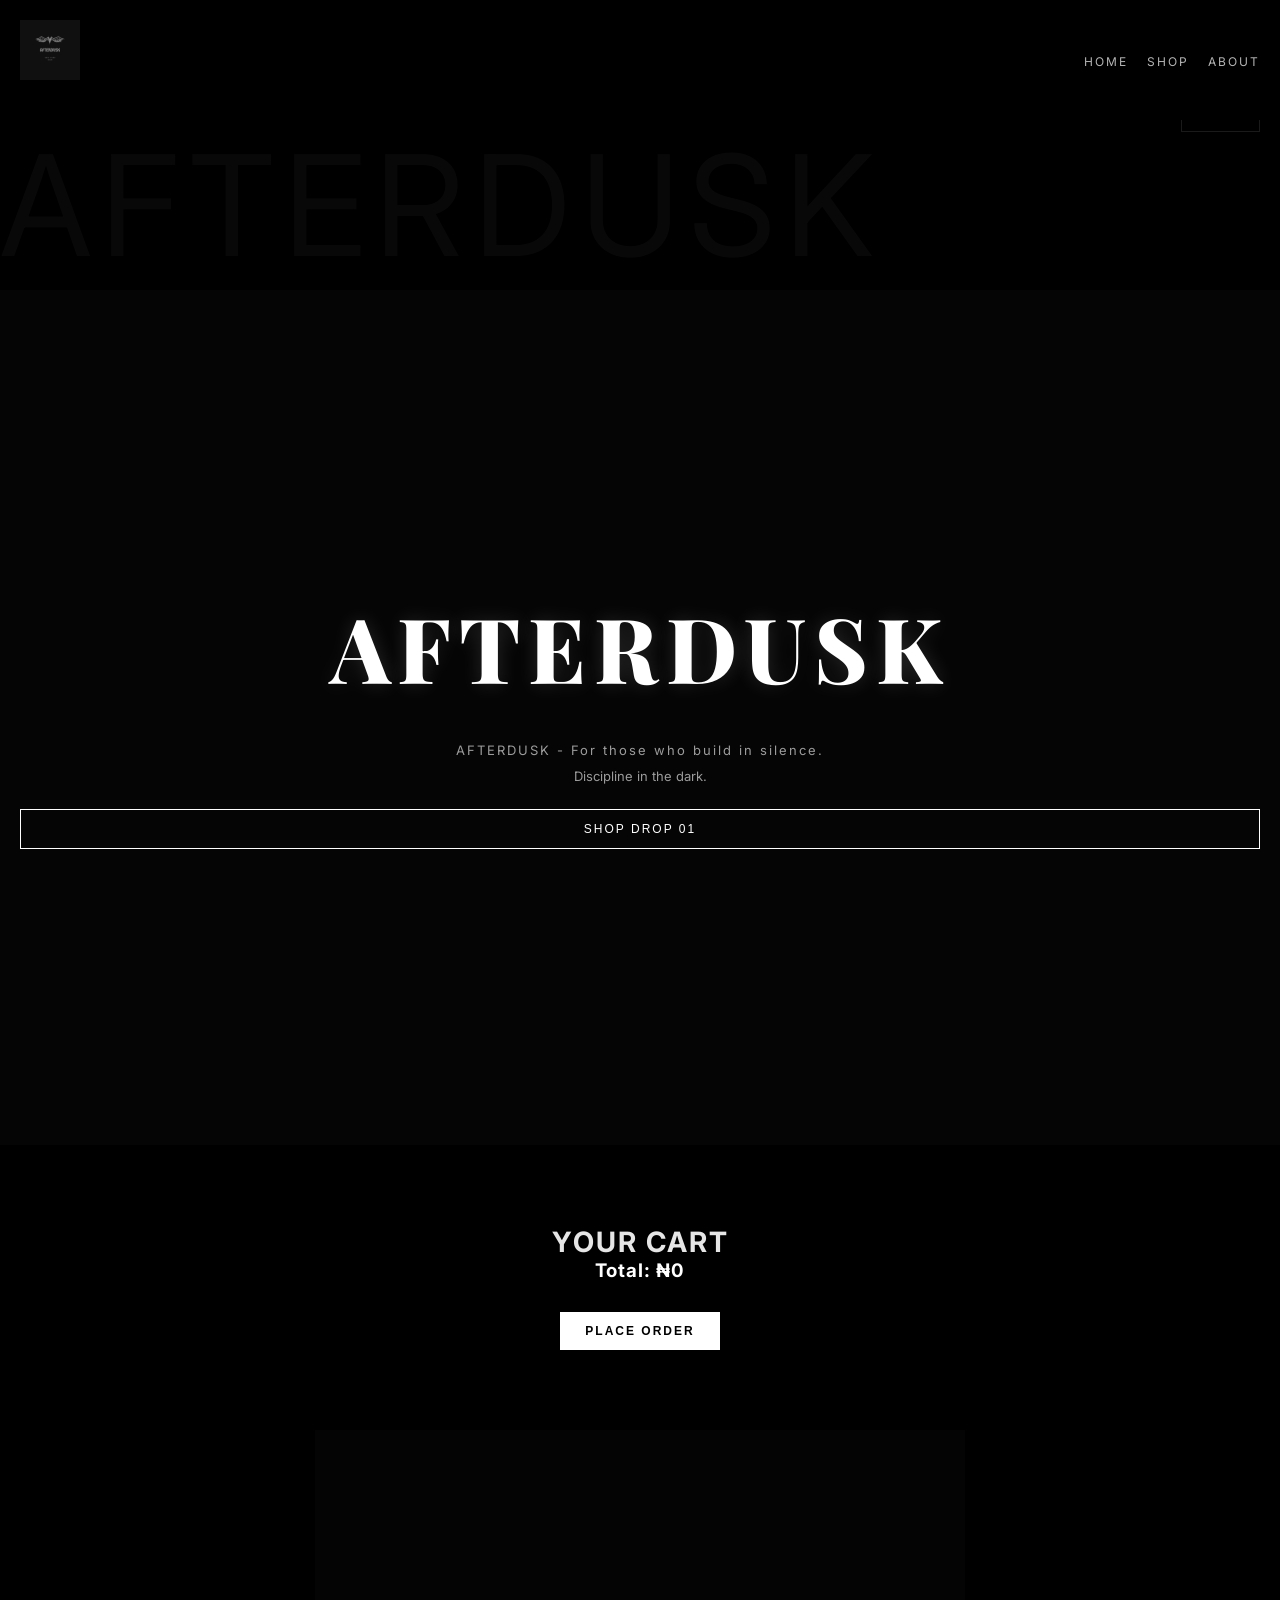
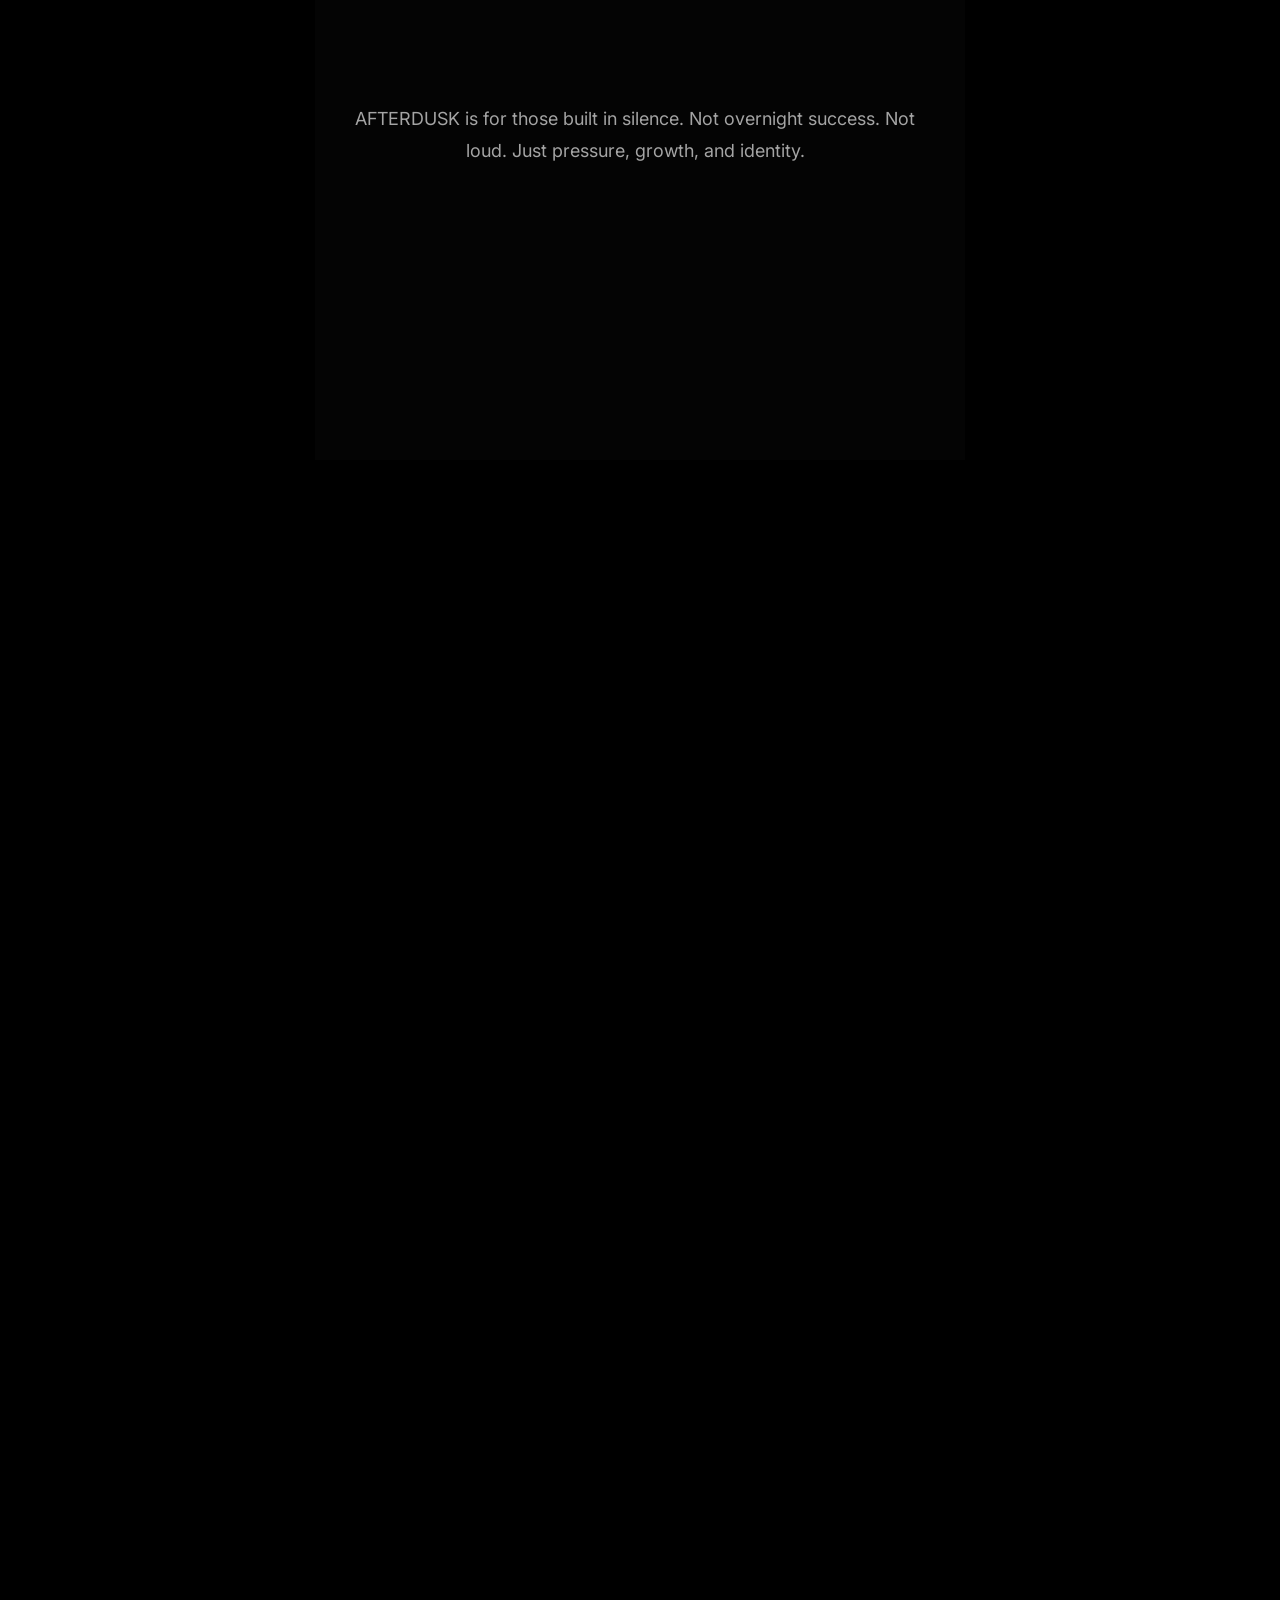
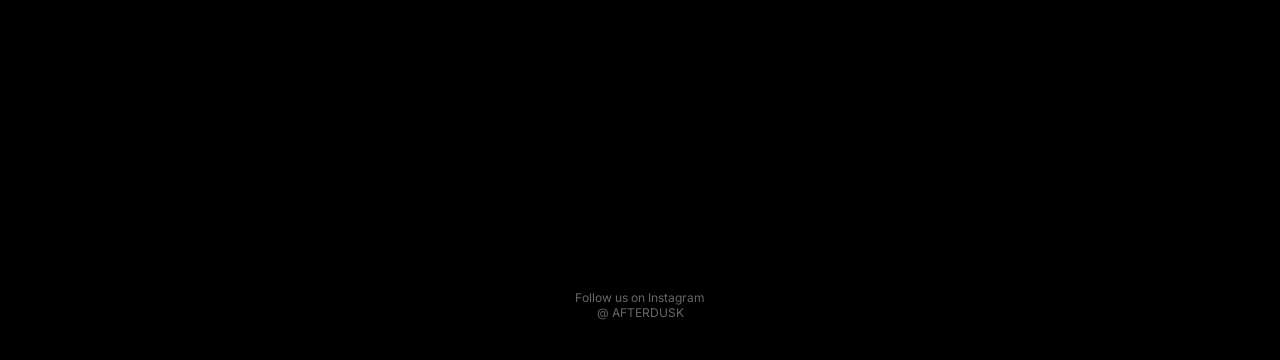
<file: index.html>
<!DOCTYPE html>
<html lang="en">
<head>
    <link href="https://fonts.googleapis.com/css2?family=Inter:wght@300;400;600&family=Playfair+Display:wght@500;600&display=swap" rel="stylesheet">
    <link href="https://fonts.googleapis.com/css2?family=Oswald:wght@400;600&family=Inter:wght@300;400&display=swap" rel="stylesheet">
    <meta name="viewport" content="width=device-width, initial-scale=1.0">
    <meta charset="UTF-8">
    <title>AFTERDUSK</title>
    <link rel="stylesheet" href="style.css">

    <!-- Google Font -->
    <link href="https://fonts.googleapis.com/css2?family=Montserrat:wght@300;600;800&display=swap" rel="stylesheet">
</head>
<body>
    <nav>
        <img src="logo..png" class="hero-logo">
        <div>
            <a href="index.html">Home</a>
            <a href="shop.html">Shop</a>
            <a href="about.html">About</a>
        </div>
    </nav>
<div class="bg-text">AFTERDUSK</div>

<div class="cart">
    cart: <span id="cart-count">0</span>
</div>
    
    <!-- HERO -->
     <section class="hero">
        <h1>AFTERDUSK</h1>
         <p class="tagline">AFTERDUSK - For those who build in silence.</p>
        <p>Discipline in the dark.</p>
        <button>SHOP DROP 01</button>
     </section>

     <section class="cart-page">
        <h2>YOUR CART</h2>

        <div id="cart-items"></div>

        <h3 id="cart-total">Total: ₦0</h3>

        <button onclick="placeOrder()" class="checkout-btn">
            PLACE ORDER
        </button>
     </section>

     <!-- ABOUT -->
      <section class="about">
            <p>
                AFTERDUSK is for those built in silence.
                Not overnight success. Not loud.
                Just pressure, growth, and identity.
            </p>
      </section>

      <!-- FEATURED DROP -->
       <section class="drop fade-in">
            <h2>DROP 01</h2>
            <p>Limited pieces. Built in silence.</p>

            <div class="product fade-in">
                
                <div class="products">
                <img src="mockup.png" alt="Hoodie">
                <h3>AFTERDUSK HOODIE</h3>
                <p>₦23,000</p>
                <button onclick="addToCart('Graphic Tee', 23000)">Add to Cart</button>
            </div>

            <div class="product">
                <img src="cap mockup.png" alt="Cap">
                <h3>AFTERDUSK SNAPBACK</h3>
                <p>₦10,000</p>
                <p style="color: red;">SOLD OUT</p>
                <button onclick="addToCart('Night Cap', 10000)">Add to Cart</button>
            </div>

       </section>

       <!-- FOOTER -->
        <footer>
            <p>Follow us on Instagram</p>
            <p>@ AFTERDUSK</p>
            </footer>

        <script>
    let cart = JSON.parse(localStorage.getItem("cart")) || [];

    function saveCart() {
        localStorage.setItem("cart", JSON.stringify(cart));
    }

    function updateCartCount() {
        document.getElementById("cart-count").innerText = cart.length;
    }

    function addToCart(name, price) {
        let existing = cart.find(item => item.name === name);

        if (existing) {
            existing.qty++;
        } else {
            cart.push({ name, price, qty: 1 });
        }

        saveCart();
        renderCart();
        updateCartCount();

        alert(name + " added to AFTERDUSK");
    }

    function removeItem(index) {
        cart.splice(index, 1);
        saveCart();
        renderCart();
        updateCartCount();
    }

    function changeQty(index, change) {
        cart[index].qty += change;

        if (cart[index].qty <= 0) {
            removeItem(index);
            return;
        }

        saveCart();
        renderCart();
        updateCartCount();
    }

    function getTotal() {
        return cart.reduce((total, item) => total + item.price * item.qty, 0);
    }

    function renderCart() {
        let cartBox = document.getElementById("cart-items");
        let totalBox = document.getElementById("cart-total");

        if (!cartBox || !totalBox) return;

        cartBox.innerHTML = "";

        cart.forEach((item, index) => {
            cartBox.innerHTML += `
                <div class="cart-item">
                    <p>${item.name} - ₦${item.price}</p>
                    <div class="qty">
                        <button onclick="changeQty(${index}, -1)">-</button>
                        <span>${item.qty}</span>
                        <button onclick="changeQty(${index}, 1)">+</button>
                    </div>
                    <button onclick="removeItem(${index})">Remove</button>
                </div>
            `;
        });

        totalBox.innerText = "Total: ₦" + getTotal();
    }

    function placeOrder() {
        if (cart.length === 0) {
            alert("Cart is empty.");
            return;
        }

        alert("Order placed successfully AFTERDUSK");

        cart = [];
        saveCart();
        renderCart();
        updateCartCount();
    }

    updateCartCount();
    renderCart();

    const elements = document.querySelectorAll('.fade-in');

    window.addEventListener('scroll', () => {
        elements.forEach(el => {
            const position = el.getBoundingClientRect().top;
            const screenHeight = window.innerHeight;

            if (position < screenHeight - 100) {
                el.classList.add('show');
            }
        });
    });
    </script>
</file>
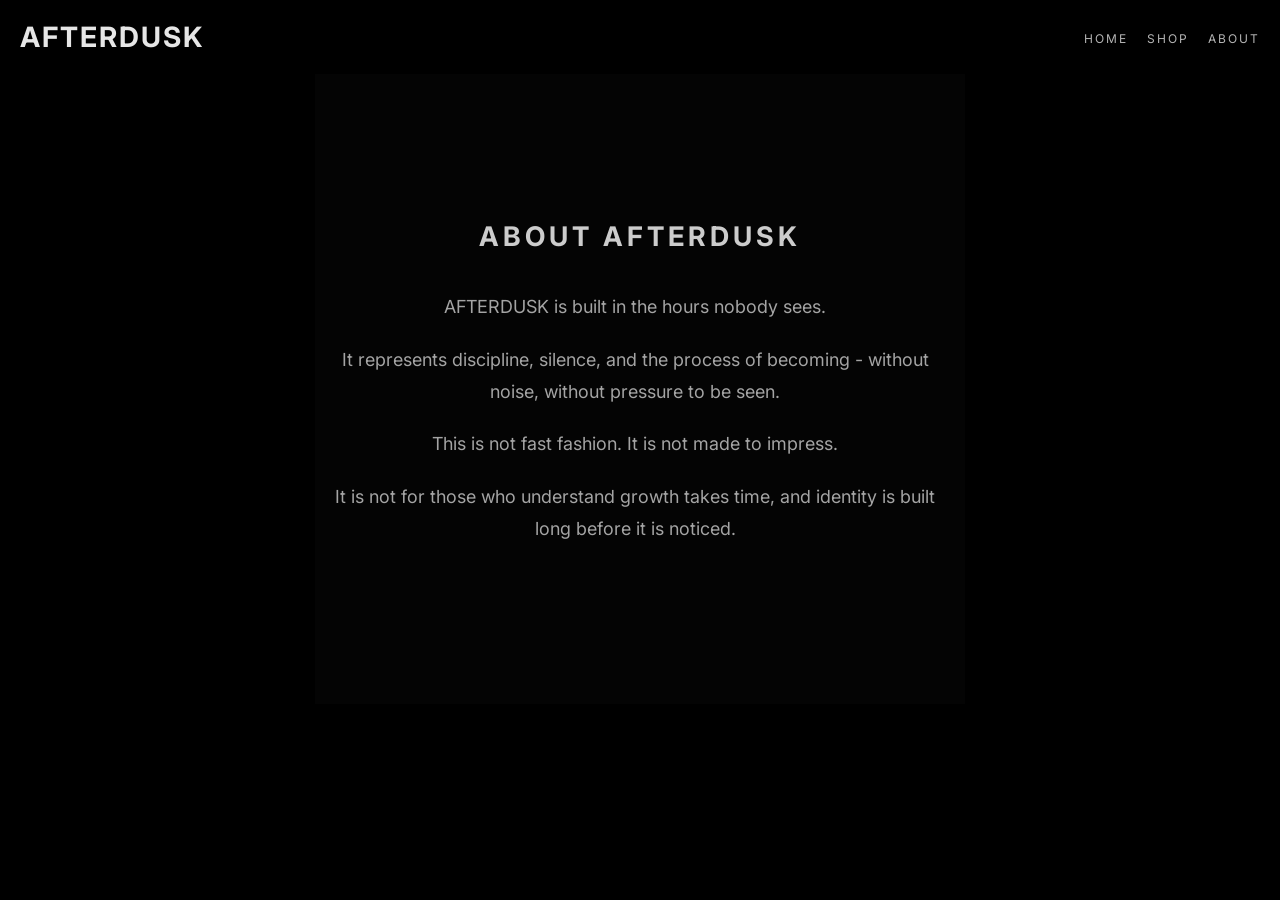
<file: about.html>
<nav>
        <h2>AFTERDUSK</h2>
        <div>
            <a href="index.html">Home</a>
            <a href="shop.html">Shop</a>
            <a href="about.html">About</a>
        </div>
    </nav>

<!DOCTYPE html>
<html lang="en">
<head>
    <link href="https://fonts.googleapis.com/css2?family=Inter:wght@300;400;600&family=Playfair+Display:wght@500;600&display=swap" rel="stylesheet">
    <link href="https://fonts.googleapis.com/css2?family=Oswald:wght@400;600&family=Inter:wght@300;400&display=swap" rel="stylesheet">
    <meta name="viewport" content="width=device-width, initial-scale=1.0">
    <meta charset="UTF-8">
    <title>AFTERDUSK</title>
    <link rel="stylesheet" href="style.css">
</head>

<section class="about">
        <h1>ABOUT AFTERDUSK</h1>

        <p>
                AFTERDUSK is built in the hours nobody sees.
        </p>

        <p>
                It represents discipline, silence, and the process of becoming - without noise, without pressure to be seen.
        </p>

        <p>
                This is not fast fashion.
                It is not made to impress.
        </p>

        <p>
                It is not for those who understand growth takes time,
                and identity is built long before it is noticed.
        </p>
</section>
        </p>
</file>
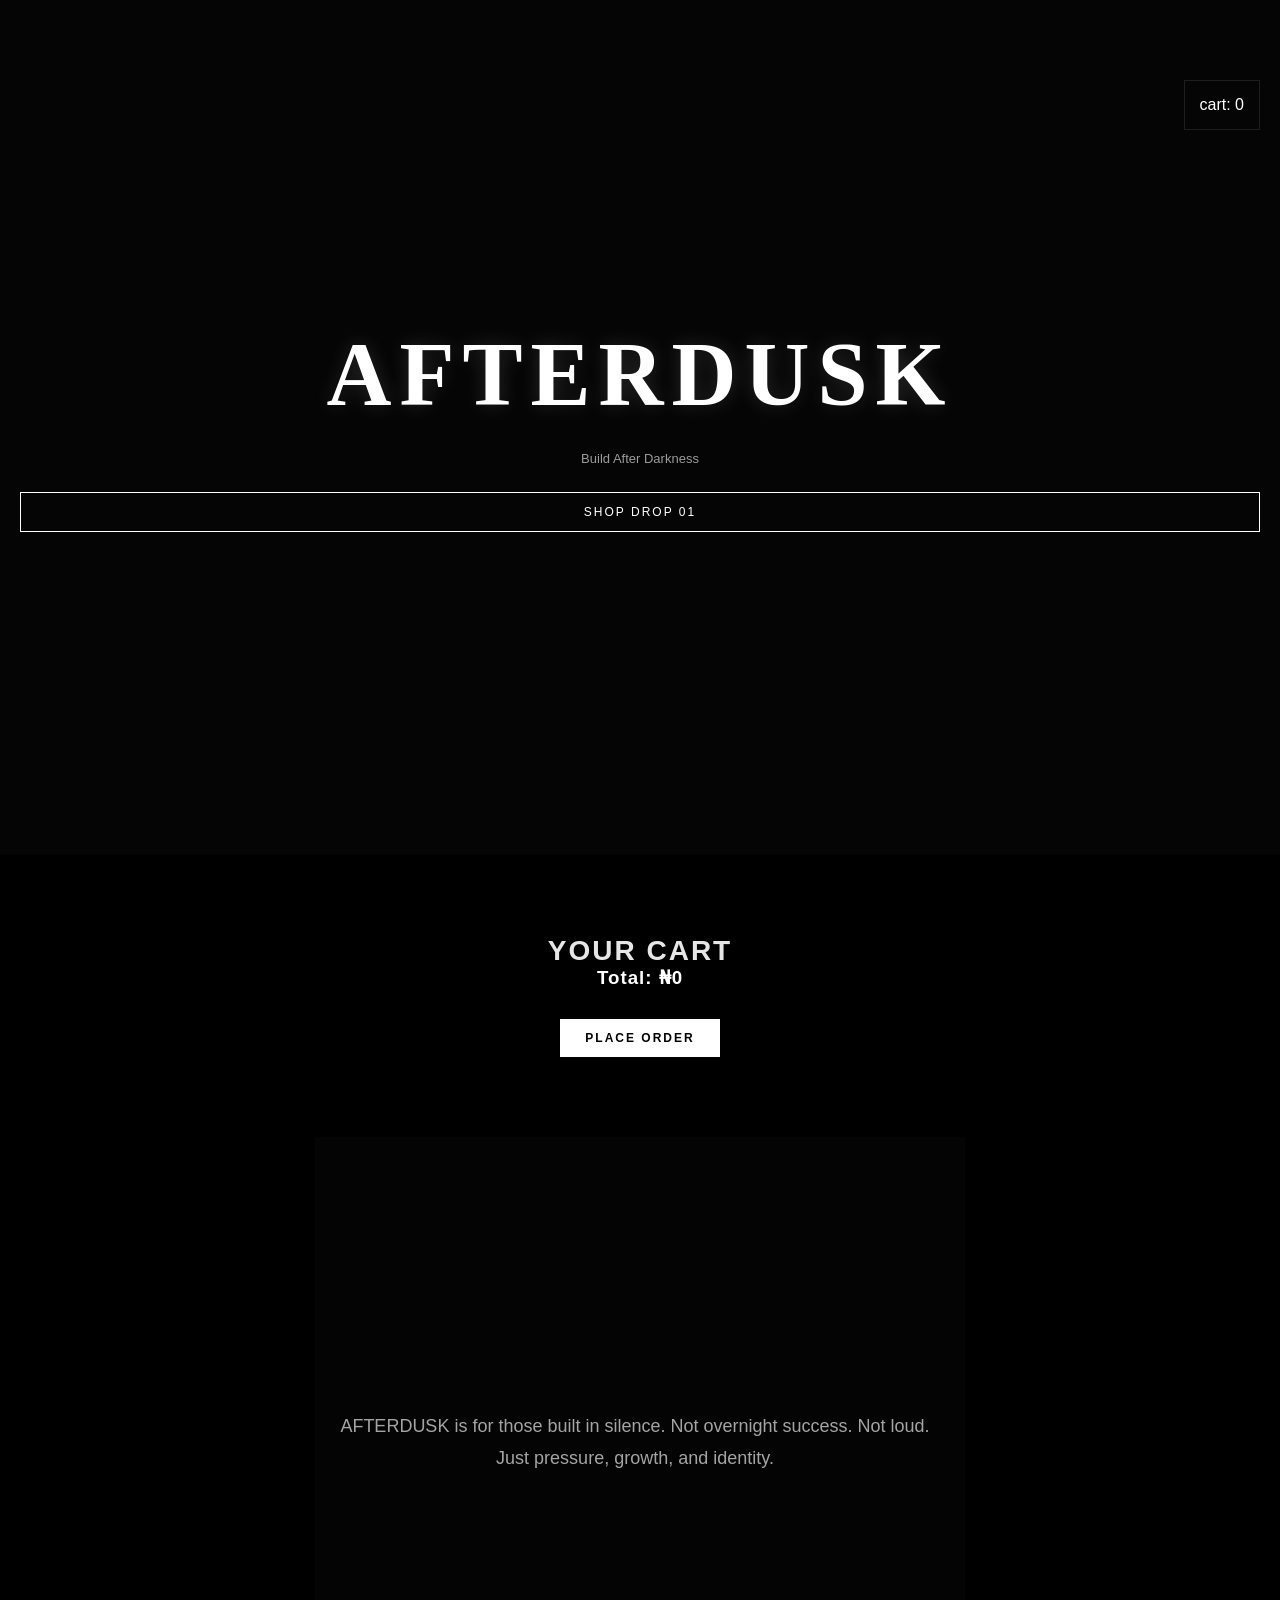
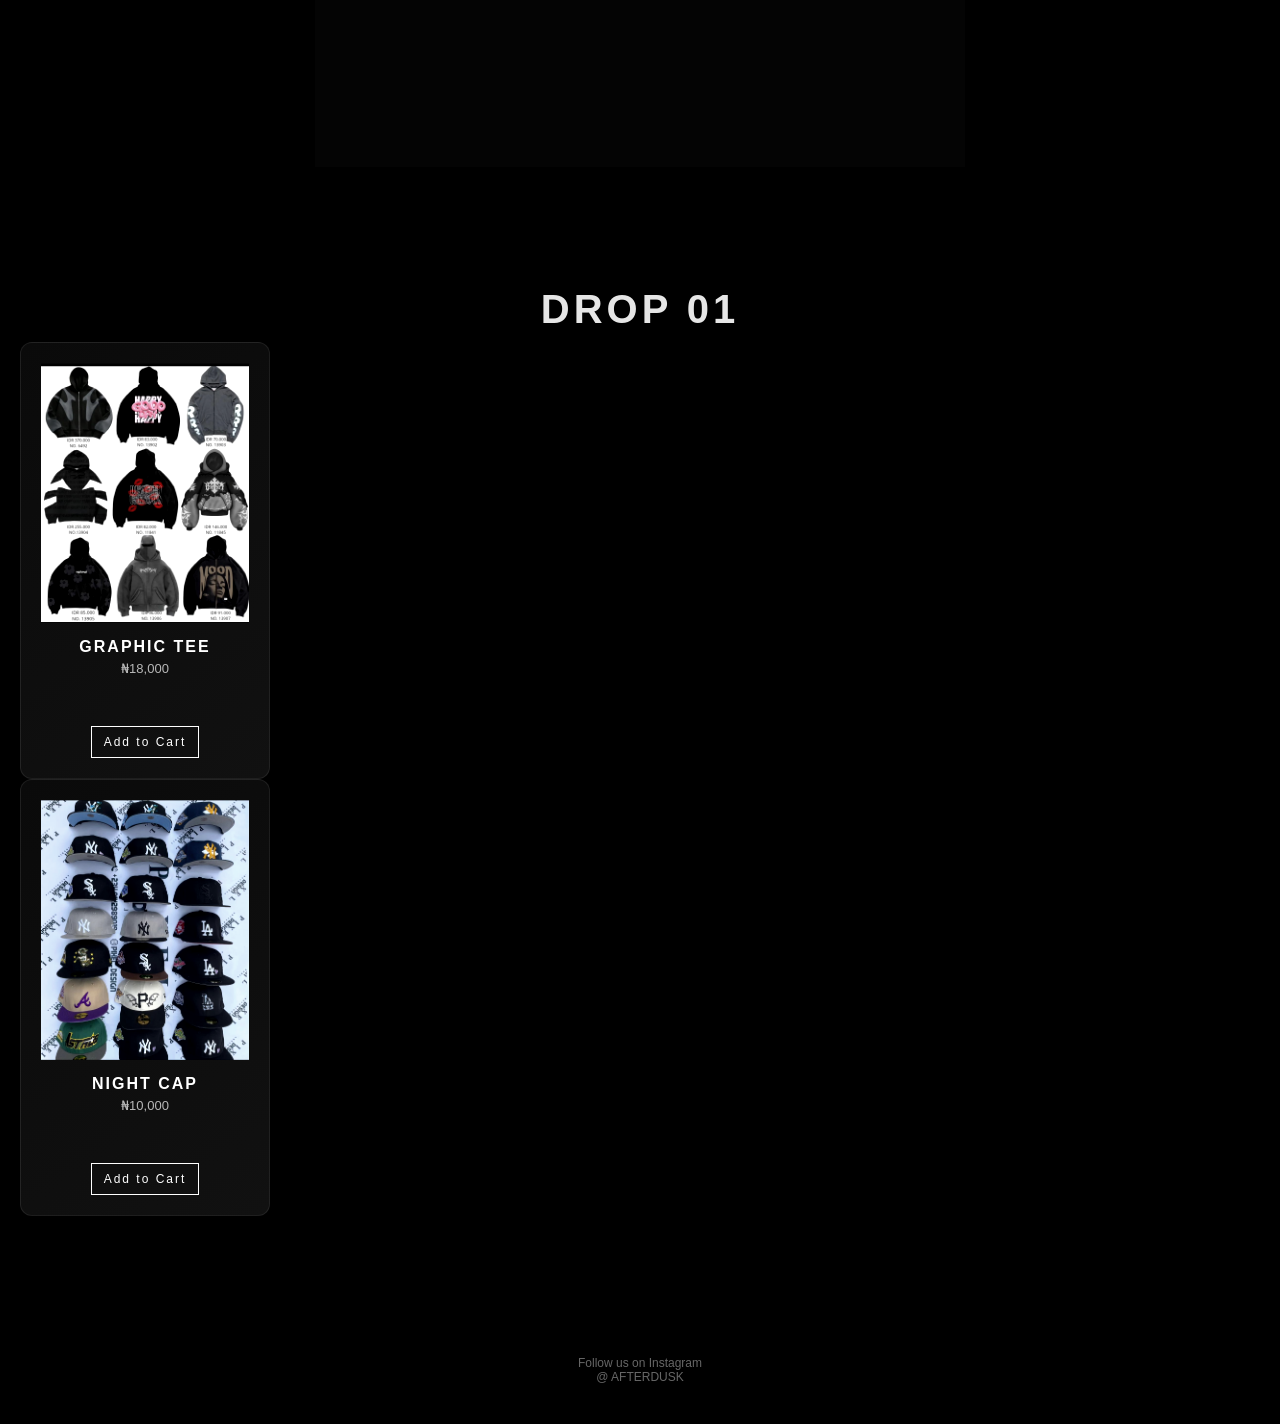
<file: index.html.html>
<!DOCTYPE html>
<html lang="en">
<head>
    <meta charset="UTF-8">
    <title>AFTERDUSK</title>
    <link rel="stylesheet" href="style.css">

    <!-- Google Font -->
    <link href="https://fonts.googleapis.com/css2?family=Montserrat:wght@300;600;800&display=swap" rel="stylesheet">
</head>
<body>

<div class="cart">
    cart: <span id="cart-count">0</span>
</div>

    <!-- HERO -->
     <section class="hero">
        <h1>AFTERDUSK</h1>
        <p>Build After Darkness</p>
        <button>SHOP DROP 01</button>
     </section>

     <section class="cart-page">
        <h2>YOUR CART</h2>

        <div id="cart-items"></div>

        <h3 id="cart-total">Total: ₦0</h3>

        <button onclick="placeOrder()" class="checkout-btn">
            PLACE ORDER
        </button>
     </section>

     <!-- ABOUT -->
      <section class="about">
            <p>
                AFTERDUSK is for those built in silence.
                Not overnight success. Not loud.
                Just pressure, growth, and identity.
            </p>
      </section>

      <!-- FEATURED DROP -->
       <section class="drop">
            <h2>DROP 01</h2>

            <div class="product">
                <img src="hoodie.jpg.jpeg" alt="Hoodie">
                <h3>GRAPHIC TEE</h3>
                <p>₦18,000</p>
                <button onclick="addToCart('Graphic Tee', 18000)">Add to Cart</button>
            </div>

            <div class="product">
                <img src="cap.jpg.jpeg" alt="Cap">
                <h3>NIGHT CAP</h3>
                <p>₦10,000</p>
                <button onclick="addToCart('Night Cap', 10000)">Add to Cart</button>
            </div>

       </section>

       <!-- FOOTER -->
        <footer>
            <p>Follow us on Instagram</p>
            <p>@ AFTERDUSK</p>
            </footer>

        <script>
    let cart = JSON.parse(localStorage.getItem("cart")) || [];

    function saveCart() {
        localStorage.setItem("cart", JSON.stringify(cart));
    }

    function updateCartCount() {
        document.getElementById("cart-count").innerText = cart.length;
    }

    function addToCart(name, price) {
        let existing = cart.find(item => item.name === name);

        if (existing) {
            existing.qty++;
        } else {
            cart.push({ name, price, qty: 1 });
        }

        saveCart();
        renderCart();
        updateCartCount();

        alert(name + " added to AFTERDUSK");
    }

    function removeItem(index) {
        cart.splice(index, 1);
        saveCart();
        renderCart();
        updateCartCount();
    }

    function changeQty(index, change) {
        cart[index].qty += change;

        if (cart[index].qty <= 0) {
            removeItem(index);
            return;
        }

        saveCart();
        renderCart();
        updateCartCount();
    }

    function getTotal() {
        return cart.reduce((total, item) => total + item.price * item.qty, 0);
    }

    function renderCart() {
        let cartBox = document.getElementById("cart-items");
        let totalBox = document.getElementById("cart-total");

        if (!cartBox || !totalBox) return;

        cartBox.innerHTML = "";

        cart.forEach((item, index) => {
            cartBox.innerHTML += `
                <div class="cart-item">
                    <p>${item.name} - ₦${item.price}</p>
                    <div class="qty">
                        <button onclick="changeQty(${index}, -1)">-</button>
                        <span>${item.qty}</span>
                        <button onclick="changeQty(${index}, 1)">+</button>
                    </div>
                    <button onclick="removeItem(${index})">Remove</button>
                </div>
            `;
        });

        totalBox.innerText = "Total: ₦" + getTotal();
    }

    function placeOrder() {
        if (cart.length === 0) {
            alert("Cart is empty.");
            return;
        }

        alert("Order placed successfully AFTERDUSK");

        cart = [];
        saveCart();
        renderCart();
        updateCartCount();
    }

    updateCartCount();
    renderCart();
    </script>
</file>
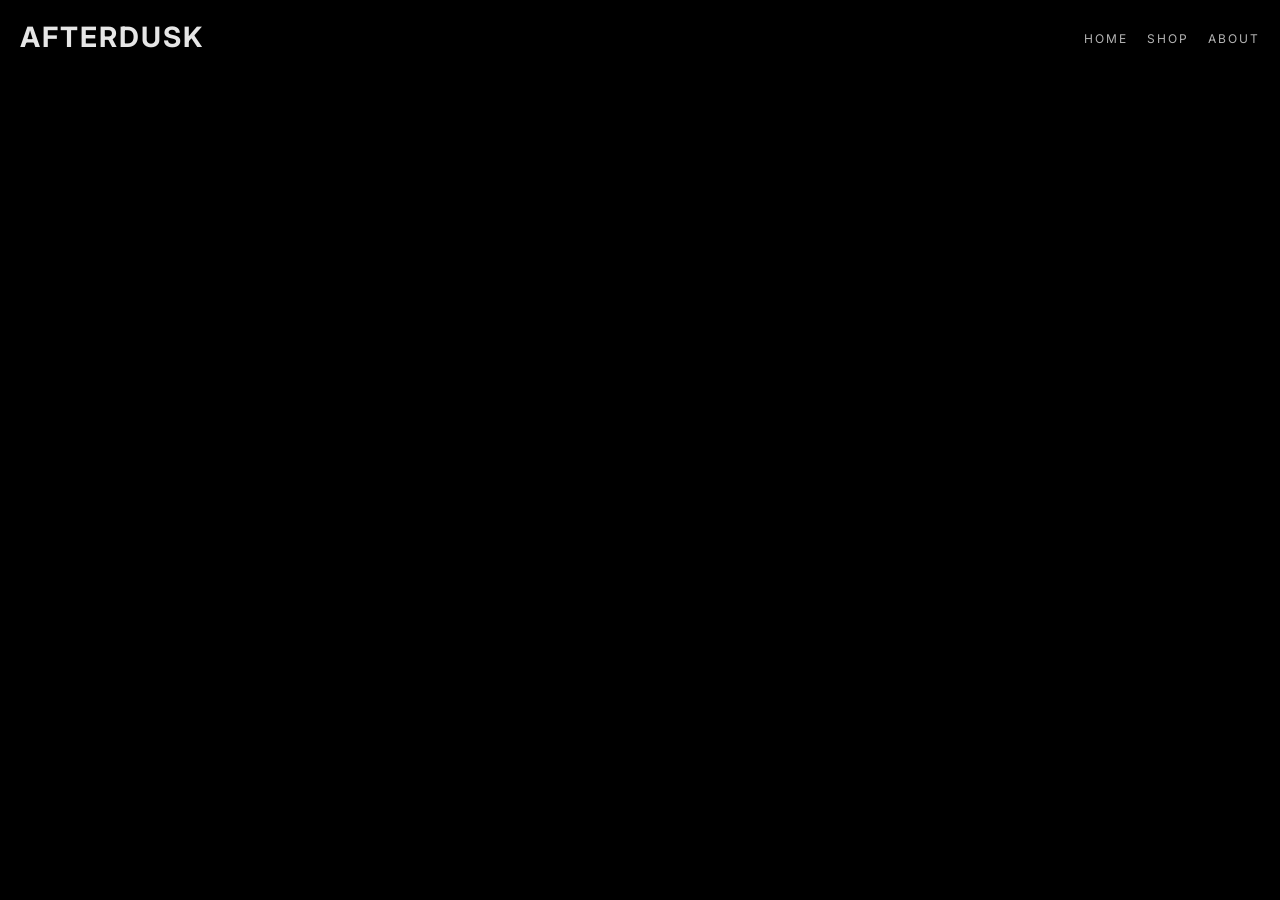
<file: shop.html>
<nav>
        <h2>AFTERDUSK</h2>
        <div>
            <a href="index.html">Home</a>
            <a href="shop.html">Shop</a>
            <a href="about.html">About</a>
        </div>
    </nav>

<!DOCTYPE html>
<html lang="en">
<head>
    <link href="https://fonts.googleapis.com/css2?family=Inter:wght@300;400;600&family=Playfair+Display:wght@500;600&display=swap" rel="stylesheet">
    <link href="https://fonts.googleapis.com/css2?family=Oswald:wght@400;600&family=Inter:wght@300;400&display=swap" rel="stylesheet">
    <meta name="viewport" content="width=device-width, initial-scale=1.0">
    <meta charset="UTF-8">
    <title>AFTERDUSK</title>
    <link rel="stylesheet" href="style.css">
</file>
<file: style.css>
* {
    margin: 0;
    padding: 0;
    box-sizing: border-box;
}

body {
    margin: 0;
    background: #000000;
    color: #fff;
    font-family: "Inter", sans-serif;
    -webkit-font-smoothing: antialiased;
}

/* HERO */
.hero {
    height: 95vh;
    display: flex;
    flex-direction: column;
    justify-content: center;
    text-align: center;
   }

.hero h1 {
    font-family: "Playfair Display", serif;
    font-size: 80px;
    font-weight: 500;
    letter-spacing: 10px;
    margin-top: 0;
    margin-bottom: 20px;
    }

.hero p {
        font-size: 13px;
        opacity: 0.6;
        line-height: 2;
        mad-width: 600px;
        margin-top: 15px auto;
 }

 .hero button {
    margin-top: 20px;
    padding: 12px 28px;
    background: transparent;
    border: 1px solid white;
    color: white;
    cursor: pointer;
    transition: 0.3s;
 }

 .hero button:hover {
    background: white;
    color: black;
 }

 /* ABOUT */
 .about {
    padding: 100px 20px;
    min-height: 70vh;
    max-width: 650px;
    flex-direction: column;
    justify-content: center;
    display: flex;
    margin: auto;
    text-align: center;
    line-height: 1.8;
    opacity: 0.75;
    font-size: 18px;
 }
.about p {
    line-height: 2;
    max-width: 600px;
}

 /* DROP SECTION */
.drop {
    padding: 100px 20px;
    text-align: center;
}

.drop h2 {
    margin-bottom: 10px;
    letter-spacing: 4px;
    font-size: 40px;
}
.drop p {
    opacity: 0.6;
    margin-bottom: 40px;
}

/* PRODUCTS */
.products {
    align-items: start;
    text-align: center;
    display: grid;
    grind-template-columns: repeat(auto-fit, minmax(220px, 1fr));
    justify-content: center;
    gap: 30px;
    max-width: 900px;
    flex-wrap: wrap;
}

.product {
    width: 250px;
    transition: 0.3s ease;
    border: 1px solid rgba(255,255,255,0.25);
    pading: 15px;
    background: transparent;
    display: flex;
    flex-direction: column;
    align-items: center;
}

.product :hover {
    transform: translateY(-6px);
    border-color: rgba(255,255,255,0.25);
 }

 .product img {
    width: 100%;
    height: 260px;
    display: block;
     margin: 0 auto;
    object-fit: contain;
    background: #111;
 }

 .product h3 {
    margin-top: 15px;
    font-size: 16px;
    letter-spacing: 2px;
 }

 .product p {
    font-size: 13px;
    opacity: 0.7;
    margin-top: 5px;
 }

 /* FOOTER */
 footer {
    padding: 40px 0px;
    text-align: center;
    opacity: 0.4;
    font-size: 12px;
 }

 /* ====== PREMIUM ANIMATIONS ====== */
 
 /* smooth page load */
 body {
    animation: fadeIn 1.2s ease-in-out;
 }

    @keyframes fadeIn {
        from {
            opacity: 0;
            transform: translateY(10px);
        }
        to {
            opacity: 1;
            transform: translateY(0);
        }
    }

/* HERO BUTTON glow effect */
.hero button {
    transition: all 0.4s ease;
}

.hero button:hover {
    box-shadow: 0 0 20px rgba(255, 255, 255, 0.3);
    transform: scale(1.05);
}

/* PRODUCT hover upgrade */
.product {
    background: transparent;
    border: 1px solid rgba(255,255,255,0.08);
    padding: 15px;
    transition: 0.3s;
}
.product img {
    filter: contrast(1.1) grayscale(20%);
}
.product:hover {
    transform: translateY(-6px);
    border-color: rgba(255, 255, 255, 0.2);
}

/* subtle image zoom */
.product img {
    transition: transform 0.4s ease;
}

.product img:hover {
    transform: scale(1.05);
}

/* CART DISPLAY */
.cart {
    position: fixed;
    top: 80px;
    right: 20px;
    width: 250px
    background: black;
    padding: 15px;
    border: 1px solid rgba(255, 255, 255, 0.1);
    z-index: 10
}

/* ADD TO CART BUTTON */
.product button {
    margin-top: 10px;
    padding: 8px 12px;
    background: transparent;
    color: white;
    border: 1px solid white;
    cursor: pointer;
    transition: 0.3s;
}

.product button:hover {
    background: white;
    color: black;
}

.cart-page {
    padding: 80px 20px;
    text-align: center;
}

.cart-item {
    display: flex;
    justify-content: space-between;
    max-width: 500px;
    margin: 15px auto;
    padding: 15px;
    border: 1px solid rgba(255, 255, 255, 0.2);
    border-radius: 10px;
}

.cart-item button {
    background: transparent;
    border: 1px solid red;
    color: red;
    padding: 5px 10px;
    cursor: pointer;
}

.cart-item button:hover {
    background: red;
    color: black;
}

/* QUANTITY BUTTONS */
.qty {
    display: flex;
    align-items: center;
    gap: 10px;
}

.qty button {
    padding: 5px 10px;
    background: transparent;
    border: 1px solid white;
    color: white;
    cursor: pointer;
}

/* CHECKOUT BUTTON */
.checkout-btn {
    margin-top: 30px;
    padding: 12px 25px;
    border: none;
    background: white;
    color: black;
    cursor: pointer;
    font-weight: bold;
}

.checkout-btn:hover {
    opacity: 0.8;
}

@media (max-width: 768px) {

.hero h1 {
    font-size: 42px;
    letter-spacing: 4px;
}
.hero {
    height: 85vh;
}

.hero p {
    font-size: 14px;
    padding: 0 20px;
}

.products {
    flex-direction: column;
    align-items: center;
    gap: 20px;
}

.product {
    width: 80%;
}

.about {
    padding: 60px 20px;
    font-size: 16px;
}

.hero button {
    padding: 10px 20px;
    }
}


.hero h1 {
    font-size: 90px;
    font-weight: 800;
    letter-spacing: 8px;
}

@media (max-width: 768px) {
    .hero h1 {
        font-size: 40px;
    }
    section {
        padding: 80px 20px;
    }
    .product {
        margin-bottom: 15px;
    }
    nav {
        flex-direction: column;
        gap: 10px;
    }
}

.hero h1 {
    text-shadow: 0 0 20px rgba(255,255,255,0.15);
}

.product {
    background: linear-gradient(145deg, #0a0a0a,#111);
    padding: 20px;
    border-radius: 12px;
}

.product:hover {
    box-shadow: 0 20px 40px rgba(0,0,0,0.8);
}

@media (max-width: 768px) {
    .hero {
        padding: 0 15px;
    }
    .product img {
        height: 250px:
    }
    .product {
        width: 90%;
    }
    .about {
        font-size: 15px;
        line-height: 1.6;
    }
}

.brand-line {
    margin-top: 10px;
    font-size: 12px;
    opacity: 0.4;
    letter-spacing: 3px;
}

nav {
    display: flex;
    justify-content: space-between;
    align-items: center;
    padding: 20px;
    background: #000000;
    position: relative;
    z-index: 100;
}
nav h2 {
    color: white;
}
nav a {
    color: white;
    margin-left: 15px;
    text-decoration: none;
    font-size: 12px;
    opacity: 0.7;
    letter-spacing: 2px;
    text-transform: uppercase;
}
nav a:hover {
    opacity: 1;
}

@media (mad-width: 768px) {
    nav {
        flex-direction: column;
        gap: 10px;
        text-align: center;
    }
    nav div {
        display: flex;
        gap: 10px;
        flex-wrap: wrap;
        justify-content: center;
    }
    .hero {
        padding-top: 40px;
    }
}

.container {
    max-width: 1100px;
    margin: auto;
    padding: 0 20px;
}

section {
    padding: 120px 0;
}
h1, h2, h3 {
    letter-spacing: 1px;
}

@media (max-width: 768px) {
    .cart {
        position: static !important;
        width: 100%;
        margin-top: 20px;
        right: auto;
        top: auto;
        z-index: auto;
    }
}
@media (max-width: 768px) {
    nav {
        position: relative;
        z-index: 1000;
    }
}

section {
    padding: 120px 20px;
}
section:nth-child(even) {
    background: rgba(255,255,255,0.02);
}

// UPDATE //
h1 {
    font-size: 64px;
    letter-spacing: 4px;
}
h2 {
    font-size: 28px;
    letter-spacing: 2px;
    opacity: 0.9;
}

.container {
    max-width: 1000px;
    margin: 0 auto;
    padding: 0 20px;
}

* {
    box-sizing: border-box;
}
img {
    display: block;
    max-width: 100%;
}

section {
    padding: 100px 20px;
}

button {
    background: white;
    color: black;
    border: none;
    padding: 12px 24px;
    font-size: 12px;
    letter-spacing: 2px;
    cursor: pointer;
}

button, a{
    transition: 0.3s ease;
}
button:hover, a:hover {
    opacity: 0.8;
}

.tagline {
    margin-top: 10px;
    font-size: 12px;
    letter-spacing: 2px;
    opacity: 0.5;
}

.logo {
    height: 55px;
    width: auto;
    object-fit: contain;
    background: transparent;
    filter: brightness(1.05);
}
.hero-logo {
    height: 60px;
    margin-bottom: 20px;
    opacity: 0.8;
}

.about {
    margin-bottom: 20px;
    line-height: 1.8;
    opacity: 0.8;
}
.about h1 {
margin-bottom: 30px;
letter-spacing: 4px;
}
.about p {
    margin-bottom: 20px;
    line-height: 1.8;
    opacity: 0.8;
}
    
.fade-in {
    opacity: 0;
    transform: translateY(20px);
    transition: all 0.8s ease;
}
.fade-in-show {
    opacity: 1;
    transform: translateY(0);
}

.bg-text {
    position: absollute;
    font-size: 140px;
    opacity: 0.03;
    letter-spacing: 10px;
    z-index: 0;
}
</file>
